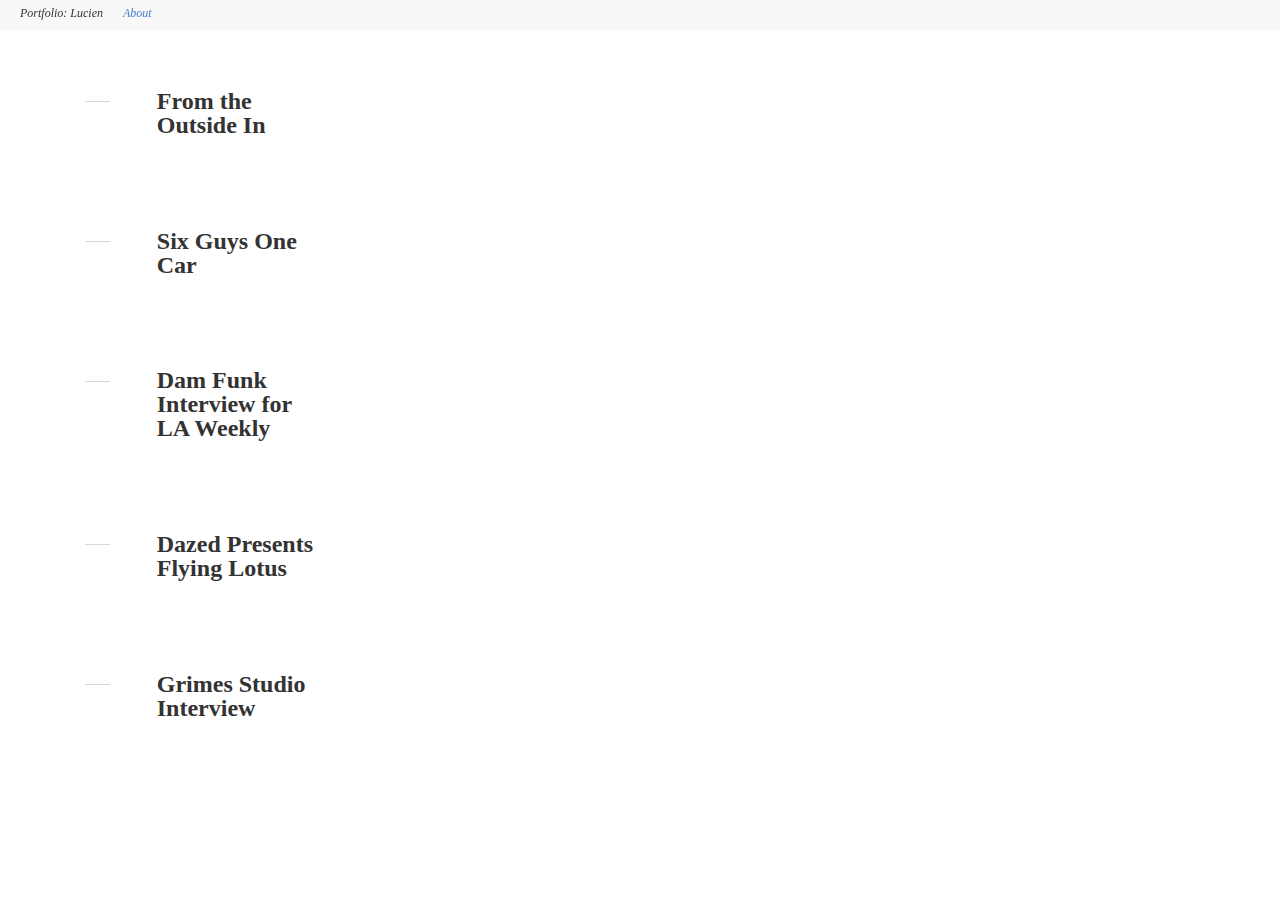
<file: index.html>
<!DOCTYPE html><html><head><meta charset="utf-8" /><meta content="IE=edge,chrome=1" http-equiv="X-UA-Compatible" /><meta content="width=device-width, initial-scale=1" name="viewport" /><meta content="" name="description" /><title>Projects</title><link href="/stylesheets/all-66970d42.css" rel="stylesheet" type="text/css" /><!--[if lt IE 9]><script src="/javascripts/vendor/html5shiv-30fcd5d5.js" type="text/javascript"></script><![endif]--></head><body class="index"><header><h1>Portfolio: Lucien</h1><p><a href="about">About</a></p></header><div id="page"><a class="project" href="projects/from-the-outside-in"><div class="project-tag"><span></span><span></span></div><div class="project-desc"><div class="proj"><h2>Project</h2><p class="name">From the Outside In</p></div><div class="type"><h2>Type</h2><p>Documentary</p></div><div class="year"><h2>Year</h2><p>2014</p></div><div class="team"><h2>Team</h2><p>LA Times</p></div></div></a><a class="project" href="projects/six-guys-one-car"><div class="project-tag"><span></span><span></span></div><div class="project-desc"><div class="proj"><h2>Project</h2><p class="name">Six Guys One Car</p></div><div class="type"><h2>Type</h2><p>Web Series</p></div><div class="year"><h2>Year</h2><p>2014</p></div><div class="team"><h2>Team</h2><p>Various</p></div></div></a><a class="project" href="projects/dam-funk-interview-for-la-weekly"><div class="project-tag"><span></span><span></span></div><div class="project-desc"><div class="proj"><h2>Project</h2><p class="name">Dam Funk Interview for LA Weekly</p></div><div class="type"><h2>Type</h2><p>Interview</p></div><div class="year"><h2>Year</h2><p>2013</p></div><div class="team"><h2>Team</h2><p>LA Weekly</p></div></div></a><a class="project" href="projects/dazed-presents-fly-lo"><div class="project-tag"><span></span><span></span></div><div class="project-desc"><div class="proj"><h2>Project</h2><p class="name">Dazed Presents Flying Lotus</p></div><div class="type"><h2>Type</h2><p>Short Film</p></div><div class="year"><h2>Year</h2><p>2012</p></div><div class="team"><h2>Team</h2><p>Tragik</p></div></div></a><a class="project" href="projects/grimes-studio-interview"><div class="project-tag"><span></span><span></span></div><div class="project-desc"><div class="proj"><h2>Project</h2><p class="name">Grimes Studio Interview</p></div><div class="type"><h2>Type</h2><p>Interview</p></div><div class="year"><h2>Year</h2><p>2012</p></div><div class="team"><h2>Team</h2><p>Dazed</p></div></div></a></div><script src="/javascripts/all-50a045a6.js" type="text/javascript"></script></body></html>
</file>
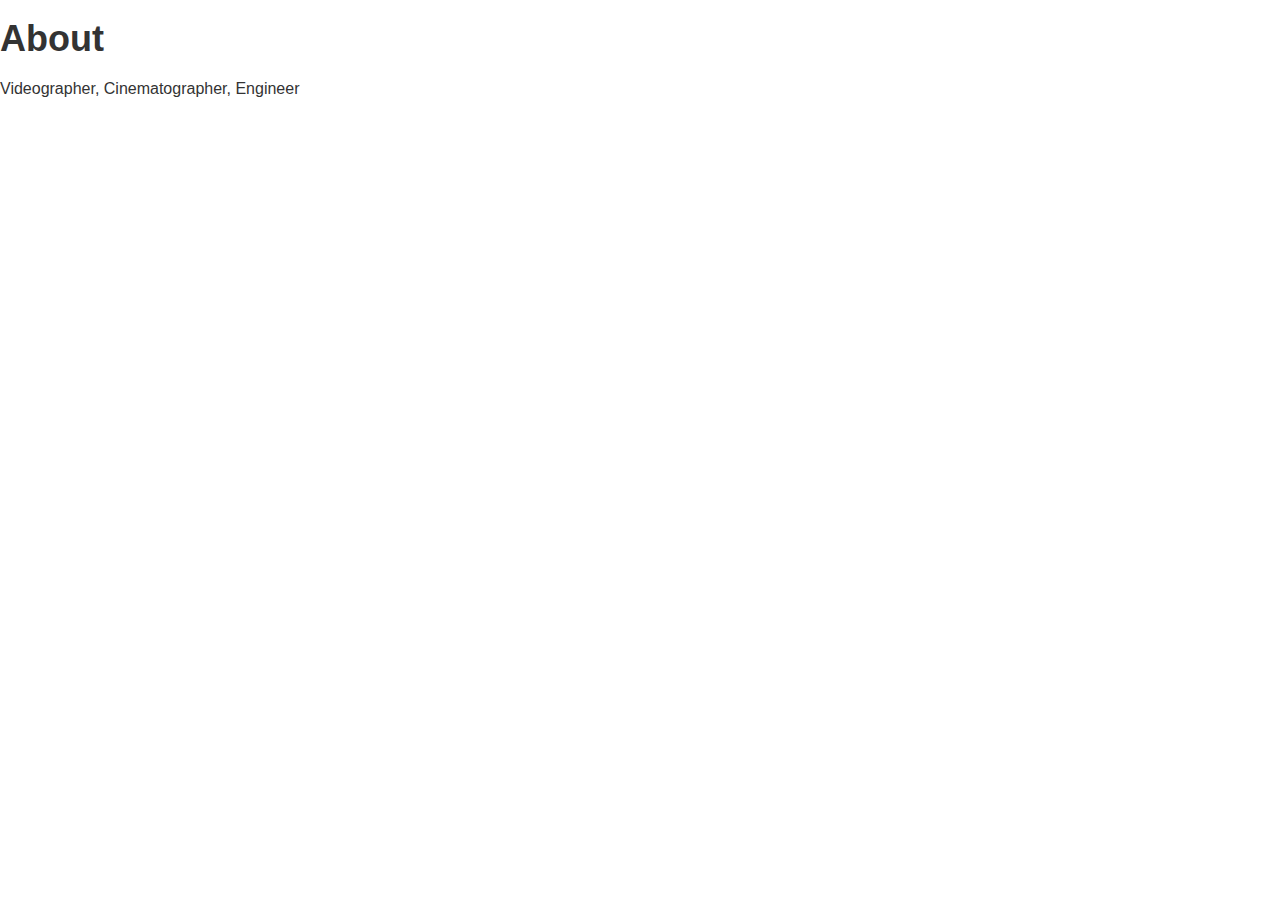
<file: about/index.html>
<!DOCTYPE html><html><head><meta charset="utf-8" /><meta content="IE=edge,chrome=1" http-equiv="X-UA-Compatible" /><meta content="width=device-width, initial-scale=1" name="viewport" /><meta content="" name="description" /><title>About</title><link href="/stylesheets/all-66970d42.css" rel="stylesheet" type="text/css" /><!--[if lt IE 9]><script src="/javascripts/vendor/html5shiv-30fcd5d5.js" type="text/javascript"></script><![endif]--></head><body class="about about_index"><div id="page"><h1>About</h1><p>Videographer, Cinematographer, Engineer</p></div><script src="/javascripts/all-50a045a6.js" type="text/javascript"></script></body></html>
</file>
<file: stylesheets/all-66970d42.css>
*{-webkit-box-sizing:border-box;-moz-box-sizing:border-box;box-sizing:border-box}/*! normalize.css v2.0.1 | MIT License | git.io/normalize */article,aside,details,figcaption,figure,footer,header,hgroup,nav,section,summary{display:block}audio,canvas,video{display:inline-block}audio:not([controls]){display:none;height:0}[hidden]{display:none}html{font-family:sans-serif;-webkit-text-size-adjust:100%;-ms-text-size-adjust:100%}body{margin:0}a:focus{outline:thin dotted}a:active,a:hover{outline:0}h1{font-size:2em}abbr[title]{border-bottom:1px dotted}b,strong{font-weight:bold}dfn{font-style:italic}mark{background:#ff0;color:#000}code,kbd,pre,samp{font-family:monospace, serif;font-size:1em}pre{white-space:pre;white-space:pre-wrap;word-wrap:break-word}q{quotes:"\201C" "\201D" "\2018" "\2019"}small{font-size:80%}sub,sup{font-size:75%;line-height:0;position:relative;vertical-align:baseline}sup{top:-0.5em}sub{bottom:-0.25em}img{border:0}svg:not(:root){overflow:hidden}figure{margin:0}fieldset{border:1px solid #c0c0c0;margin:0 2px;padding:0.35em 0.625em 0.75em}legend{border:0;padding:0}button,input,select,textarea{font-family:inherit;font-size:100%;margin:0}button,input{line-height:normal}button,html input[type="button"],input[type="reset"],input[type="submit"]{-webkit-appearance:button;cursor:pointer}button[disabled],input[disabled]{cursor:default}input[type="checkbox"],input[type="radio"]{box-sizing:border-box;padding:0}input[type="search"]{-webkit-appearance:textfield;-moz-box-sizing:content-box;-webkit-box-sizing:content-box;box-sizing:content-box}input[type="search"]::-webkit-search-cancel-button,input[type="search"]::-webkit-search-decoration{-webkit-appearance:none}button::-moz-focus-inner,input::-moz-focus-inner{border:0;padding:0}textarea{overflow:auto;vertical-align:top}table{border-collapse:collapse;border-spacing:0}button,input[type="submit"]{-webkit-font-smoothing:antialiased;display:inline-block;padding:0.5em 1.5em 0.5em;background-color:#dddddd;border:1px solid #999;border:none transparent;border-radius:2px;font-size:1em;line-height:1em;white-space:nowrap;text-align:center;cursor:pointer;text-decoration:none}body{color:#333333;font-family:"Helvetica Neue", Helvetica, Roboto, Arial, sans-serif;font-size:1em;-webkit-font-smoothing:antialiased;line-height:1.5em}h1,h2,h3,h4,h5,h6{font-family:"Helvetica Neue", Helvetica, Roboto, Arial, sans-serif;font-weight:bold;line-height:1.25em;margin:0;margin:0.45em 0;text-rendering:optimizeLegibility}h1,.h1{font-size:2.25em}h2,.h2{font-size:2em}h3,.h3{font-size:1.75em}h4,.h4{font-size:1.5em}h5,.h5{font-size:1.25em}h6,.h6{font-size:1em}p{margin:0 0 0.75em}a{color:#477dca;text-decoration:none;-webkit-transition:color 0.1s linear;-moz-transition:color 0.1s linear;transition:color 0.1s linear}a:hover{color:#2c5999}a:active,a:focus{color:#2c5999;outline:none}hr{border-bottom:1px solid #dddddd;border-left:none;border-right:none;border-top:none;margin:1.5em 0}img{margin:0;max-width:100%}abbr,acronym{border-bottom:1px dotted #dddddd;cursor:help}address{display:block;margin:0 0 0.75em}hgroup{margin-bottom:0.75em}del{color:#595959}blockquote{border-left:2px solid #dddddd;color:#595959;margin:1.5em 0;padding-left:0.75em;font-style:italic;font-size:1.25em}cite{color:#737373;font-style:italic}cite:before{content:'\2014 \00A0'}fieldset{border:1px solid #dddddd;margin:0 0 0.75em 0;padding:1.5em}input,label,select{display:block;font-family:"Helvetica Neue", Helvetica, Roboto, Arial, sans-serif;font-size:1em}label{font-weight:normal;margin-bottom:0.375em}label.required:after{content:"*"}label abbr{display:none}textarea,input[type="email"],input[type="number"],input[type="password"],input[type="search"],input[type="tel"],input[type="text"],input[type="url"],input[type="color"],input[type="date"],input[type="datetime"],input[type="datetime-local"],input[type="month"],input[type="time"],input[type="week"],select[multiple=multiple]{-webkit-box-sizing:border-box;-moz-box-sizing:border-box;box-sizing:border-box;-webkit-transition:border-color;-moz-transition:border-color;transition:border-color;-webkit-transition:box-shadow 0.3s;-moz-transition:box-shadow 0.3s;transition:box-shadow 0.3s;background-color:white;border-radius:0.1875em;border:1px solid #dddddd;box-shadow:inset 0 1px 3px rgba(0,0,0,0.06);font-family:"Helvetica Neue", Helvetica, Roboto, Arial, sans-serif;font-size:1em;margin-bottom:0.75em;padding:0.5em 0.5em;width:100%}textarea:hover,input[type="email"]:hover,input[type="number"]:hover,input[type="password"]:hover,input[type="search"]:hover,input[type="tel"]:hover,input[type="text"]:hover,input[type="url"]:hover,input[type="color"]:hover,input[type="date"]:hover,input[type="datetime"]:hover,input[type="datetime-local"]:hover,input[type="month"]:hover,input[type="time"]:hover,input[type="week"]:hover,select[multiple=multiple]:hover{border-color:#c4c4c4}textarea:focus,input[type="email"]:focus,input[type="number"]:focus,input[type="password"]:focus,input[type="search"]:focus,input[type="tel"]:focus,input[type="text"]:focus,input[type="url"]:focus,input[type="color"]:focus,input[type="date"]:focus,input[type="datetime"]:focus,input[type="datetime-local"]:focus,input[type="month"]:focus,input[type="time"]:focus,input[type="week"]:focus,select[multiple=multiple]:focus{box-shadow:inset 0 1px 3px rgba(0,0,0,0.06),0 0 5px rgba(55,112,192,0.7);outline:none}textarea{resize:vertical}input[type="search"]{-webkit-appearance:none;-moz-appearance:none;-ms-appearance:none;-o-appearance:none;appearance:none}input[type="checkbox"],input[type="radio"]{display:inline;margin-right:0.375em}input[type="file"]{width:100%}input:focus::-webkit-input-placeholder{color:transparent}input:focus:-moz-placeholder{color:transparent}input:focus::-moz-placeholder{color:transparent}select{width:auto;max-width:100%;margin-bottom:1.5em}button,input[type="submit"]{-webkit-appearance:none;-moz-appearance:none;-ms-appearance:none;-o-appearance:none;appearance:none;user-select:none;vertical-align:middle;white-space:nowrap}button::-moz-focus-inner{padding:0;border:0}button:hover,button:focus,input[type="submit"]:hover,input[type="submit"]:hover{background-color:#c4c4c4}button:focus{outline:0}button:active,input[type="submit"]:active{box-shadow:0 0 0 1px rgba(0,0,0,0.15) inset,0 0 6px rgba(0,0,0,0.2) inset}.button-primary{background-color:#477dca;color:#FFF}.button-primary:hover,.button-primary:focus{background-color:#3264ac}.button-xsmall{font-size:70%}.button-small{font-size:85%}.button-large{font-size:110%}.button-xlarge{font-size:125%}table{border-collapse:collapse;margin:0.75em 0;table-layout:fixed;width:100%}th{border-bottom:1px solid #b7b7b7;font-weight:bold;padding:0.75em 0;text-align:left}td{border-bottom:1px solid #dddddd;padding:0.75em 0}tr,td,th{vertical-align:middle}ul,ol{margin:0;padding:0;list-style-type:none}ul.ul-default,ol.ul-default{list-style-type:disc;margin-bottom:0.75em;padding-left:1.5em}ul.ol-default,ol.ol-default{list-style-type:decimal;margin-bottom:0.75em;padding-left:1.5em}dl{line-height:1.5em;margin-bottom:0.75em}dl dt{font-weight:bold;margin-top:0.75em}dl dd{margin:0}*,*:before,*:after{box-sizing:border-box}.index header{z-index:1000;position:fixed;top:0;left:0;right:0;height:30px;background:rgba(248,248,248,0.95)}.index header>h1{display:inline-block;margin-left:20px}.index header>p{display:inline-block;margin-left:20px;font-size:0.75em;font-family:"itc avant garde gothic";font-weight:normal;font-style:italic}.index h1{font-size:0.75em;font-family:"itc avant garde gothic";font-weight:normal;font-style:italic;color:#333}.index #page{max-width:68em;margin-left:auto;margin-right:auto;margin:60px 5% 40px}.index #page:after{content:"";display:table;clear:both}.index #page .project-tag{float:left;display:block;margin-right:2.35765%;width:14.70196%}.index #page .project-tag:last-child{margin-right:0}@media screen and (min-width: 640px){.index #page .project-tag{float:left;display:block;margin-right:2.35765%;width:6.17215%}.index #page .project-tag:last-child{margin-right:0}}.index #page .project-desc{float:left;display:block;margin-right:2.35765%;width:82.94039%;margin-right:0}.index #page .project-desc:last-child{margin-right:0}.index #page .project-desc>div{display:none}.index #page .project-desc>div:first-child{display:block}@media screen and (min-width: 640px){.index #page .project-desc{float:left;display:block;margin-right:2.35765%;width:91.4702%}.index #page .project-desc:last-child{margin-right:0}.index #page .project-desc>div:first-child{float:left;display:block;margin-right:2.57751%;width:25.39818%}.index #page .project-desc>div:first-child:last-child{margin-right:0}.index #page .project-desc>div{display:block;float:left;display:block;margin-right:2.57751%;width:16.07295%}.index #page .project-desc>div:last-child{margin-right:0}.index #page .project-desc .type{margin-left:18.65046%}}@media screen and (min-width: 800px){.index #page .project-desc>div:first-child{float:left;display:block;margin-right:2.57751%;width:16.07295%}.index #page .project-desc>div:first-child:last-child{margin-right:0}.index #page .project-desc .type{margin-left:27.97568%}}.project-tag span{position:relative;top:40px;display:block;background:#e6e6e6;background:rgba(200,200,200,0.7);margin:0 auto;width:25px;height:1px}.project-tag span:first-child{opacity:0;top:42px}.project{display:block;cursor:pointer;margin-bottom:2em;border-bottom:2px solid transparent}.project:after{content:"";display:table;clear:both}.project span{-webkit-transition:all 300ms cubic-bezier(0.455, 0.03, 0.515, 0.955);-moz-transition:all 300ms cubic-bezier(0.455, 0.03, 0.515, 0.955);transition:all 300ms cubic-bezier(0.455, 0.03, 0.515, 0.955)}.project:hover>.project-tag>span:last-child{-webkit-transform:rotate(180deg);-moz-transform:rotate(180deg);-ms-transform:rotate(180deg);-o-transform:rotate(180deg);transform:rotate(180deg)}.project:hover>.project-tag>span:first-child{-webkit-transform:rotate(90deg);-moz-transform:rotate(90deg);-ms-transform:rotate(90deg);-o-transform:rotate(90deg);transform:rotate(90deg);opacity:1.0}.project:hover>.project-tag>span{background:#00ADEF}.project:hover>.project-desc>div{border-top:2px solid #e6e6e6;border-top:2px solid rgba(230,230,230,0.5)}@media screen and (min-width: 800px){.project:hover{border-bottom:2px solid #e6e6e6;border-bottom:2px solid rgba(230,230,230,0.5)}.project:hover h2{-webkit-transform:translateY(0);-moz-transform:translateY(0);-ms-transform:translateY(0);-o-transform:translateY(0);transform:translateY(0);opacity:1.0}.project:hover p{-webkit-transform:translateY(0);-moz-transform:translateY(0);-ms-transform:translateY(0);-o-transform:translateY(0);transform:translateY(0);opacity:1.0}.project:hover .type>h2{-webkit-transition-delay:100ms;-moz-transition-delay:100ms;transition-delay:100ms}.project:hover .type>p{-webkit-transition-delay:200ms;-moz-transition-delay:200ms;transition-delay:200ms}.project:hover .year>h2{-webkit-transition-delay:200ms;-moz-transition-delay:200ms;transition-delay:200ms}.project:hover .year>p{-webkit-transition-delay:400ms;-moz-transition-delay:400ms;transition-delay:400ms}.project:hover .team>h2{-webkit-transition-delay:400ms;-moz-transition-delay:400ms;transition-delay:400ms}.project:hover .team>p{-webkit-transition-delay:600ms;-moz-transition-delay:600ms;transition-delay:600ms}}@media screen and (min-width: 800px){.project-desc{-webkit-transition:all 200ms cubic-bezier(0.455, 0.03, 0.515, 0.955);-moz-transition:all 200ms cubic-bezier(0.455, 0.03, 0.515, 0.955);transition:all 200ms cubic-bezier(0.455, 0.03, 0.515, 0.955)}.project-desc h2{-webkit-transform:translateY(13px);-moz-transform:translateY(13px);-ms-transform:translateY(13px);-o-transform:translateY(13px);transform:translateY(13px);-webkit-transition:all 250ms cubic-bezier(0.455, 0.03, 0.515, 0.955);-moz-transition:all 250ms cubic-bezier(0.455, 0.03, 0.515, 0.955);transition:all 250ms cubic-bezier(0.455, 0.03, 0.515, 0.955);opacity:0}.project-desc p{-webkit-transform:translateY(-13px);-moz-transform:translateY(-13px);-ms-transform:translateY(-13px);-o-transform:translateY(-13px);transform:translateY(-13px);-webkit-transition:all 200ms cubic-bezier(0.455, 0.03, 0.515, 0.955);-moz-transition:all 200ms cubic-bezier(0.455, 0.03, 0.515, 0.955);transition:all 200ms cubic-bezier(0.455, 0.03, 0.515, 0.955);opacity:0}}.project-desc h2{margin:0 0 .45em;font-size:0.875em;font-family:"itc avant garde gothic";font-weight:normal;font-style:italic;color:#888}.project-desc p{margin:0;font-size:1.5em;font-weight:600;font-family:"neutraface condensed";color:#333}.project-desc p.name{opacity:1.0}.project-desc>div{-webkit-transition:all 200ms cubic-bezier(0.455, 0.03, 0.515, 0.955);-moz-transition:all 200ms cubic-bezier(0.455, 0.03, 0.515, 0.955);transition:all 200ms cubic-bezier(0.455, 0.03, 0.515, 0.955);padding:1em 0;border-top:2px solid transparent}.sub-nav-header,.projects header>h1,.projects header>ul>li{font-size:1.25em;font-family:"neutraface condensed";font-weight:normal;color:#333;text-transform:uppercase;float:left}.sub-nav,.projects header>h1:before,.projects header>ul>li:before{display:block;font-size:0.6875em;font-family:"itc avant garde gothic";font-weight:200;font-style:italic;color:#888;text-transform:none}.back{float:left;margin-right:30px}.back a{display:block;position:relative;top:20px;width:20px;height:20px}.back span{position:relative;top:10px;display:block;background:#ccc;height:1px;width:20px}.back span:after,.back span:before{position:absolute;left:-1px;content:'';display:block;background:#ccc;width:9px;height:1px}.back span:after{-webkit-transform:rotate(-45deg);-moz-transform:rotate(-45deg);-ms-transform:rotate(-45deg);-o-transform:rotate(-45deg);transform:rotate(-45deg);top:-3px}.back span:before{-webkit-transform:rotate(45deg);-moz-transform:rotate(45deg);-ms-transform:rotate(45deg);-o-transform:rotate(45deg);transform:rotate(45deg);top:3px}.back:hover span,.back:hover span:before,.back:hover span:after{-webkit-transition:all 200ms linear;-moz-transition:all 200ms linear;transition:all 200ms linear;background:#00ADEF}.main{margin:20px auto;width:90%;max-width:640px}#video{margin:10px 0}.info{vertical-align:top}.info h2{font-size:0.875em;font-family:"courier new";font-weight:200;color:#333}.info p,.info li{font-size:0.875em;font-family:"itc avant garde gothic";color:#333}.info-nav{display:inline-block;width:33.3333333333333333%;padding:0 10px}.info-nav h2{margin-bottom:0}.projects header{padding:0 5%;border-bottom:1px solid #ccc}.projects header:after{content:"";display:table;clear:both}.projects header>h1:before{content:'Project'}.projects .header-nav{display:none;float:right}.projects header>ul>li{display:inline-block;margin:0.45em 20px 0;line-height:1.25em}.projects header>ul>li:last-child{margin-right:0}.projects header>ul>li.type:before{content:"Type"}.projects header>ul>li.year:before{content:"Year"}.projects header>ul>li.team:before{content:"Team"}@media screen and (min-width: 640px){.projects .header-nav{display:block}.info{display:inline-block;width:33.3333333333333333%;padding:0 10px}.info-nav{display:none}}i{display:block;background:#ddd;width:30px;height:2px}
</file>
